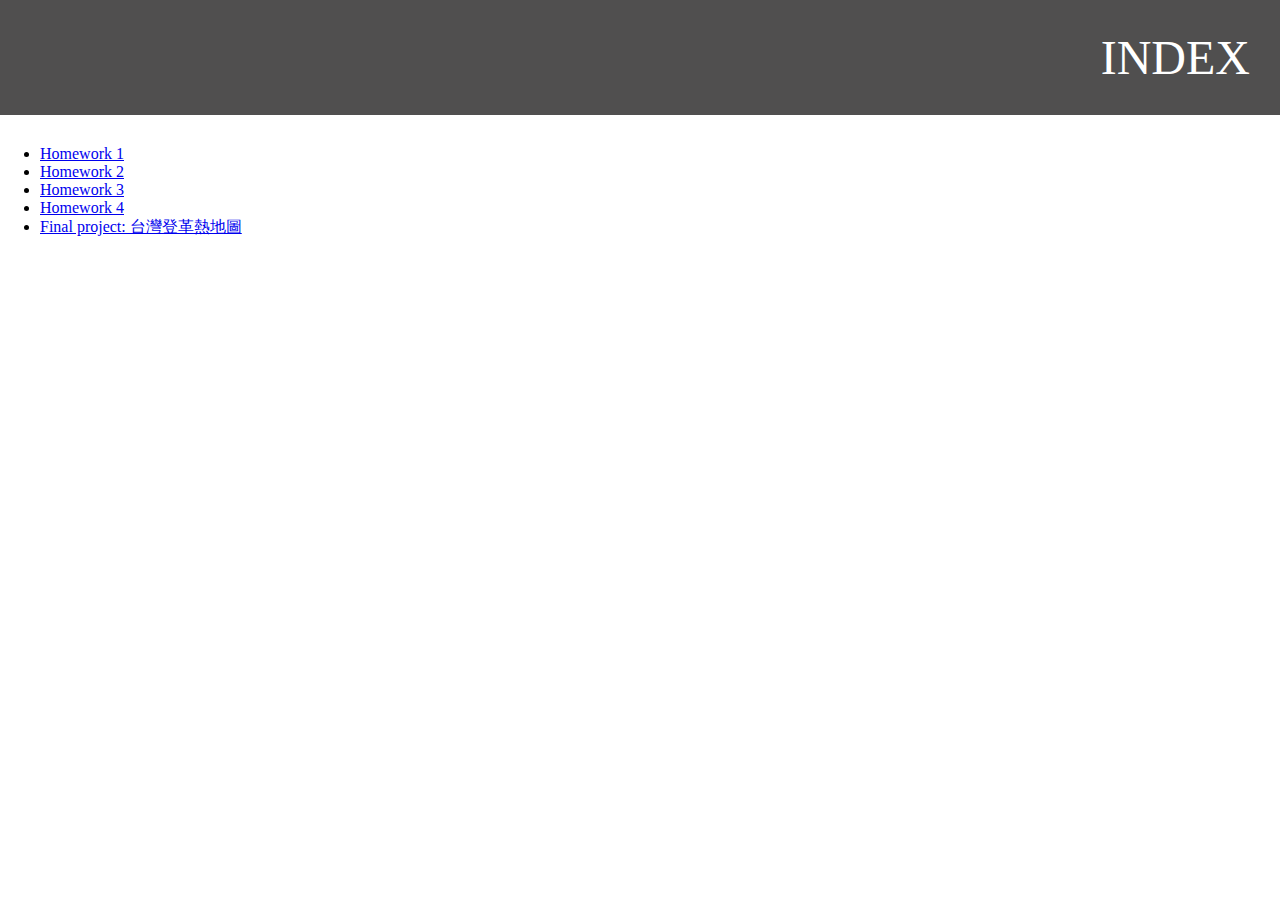
<file: index.html>
<!DOCTYPE html>
<html lang="en">
<head>
  <meta charset="UTF-8">
  <title>index</title>
  <link rel="stylesheet" href="./main.css">
</head>
<body>
  <div class="head">INDEX</div>
  <ul>
    <li><a href="./hw01.html">Homework 1</a></li>
    <li><a href="./hw02.html">Homework 2</a></li>
    <li><a href="./hw03.html">Homework 3</a></li>
    <li><a href="./hw04.html">Homework 4</a></li>
    <li><a href="https://emma2334.github.io/dengue_tw/">Final project: 台灣登革熱地圖</a></li>
  </ul>

  <div class="footer">&nbsp;</a>
  </div>
</body>
</html>
</file>
<file: main.css>
body {
  margin: 0;
}

div.container {
  padding: 0 50px;
}

div.head {
  margin: 0 0 30px 0;
  background: #504f4f;
  font-size: 3em;
  color: #FFF;
  text-align: right;
  padding: 30px;
}
</file>
